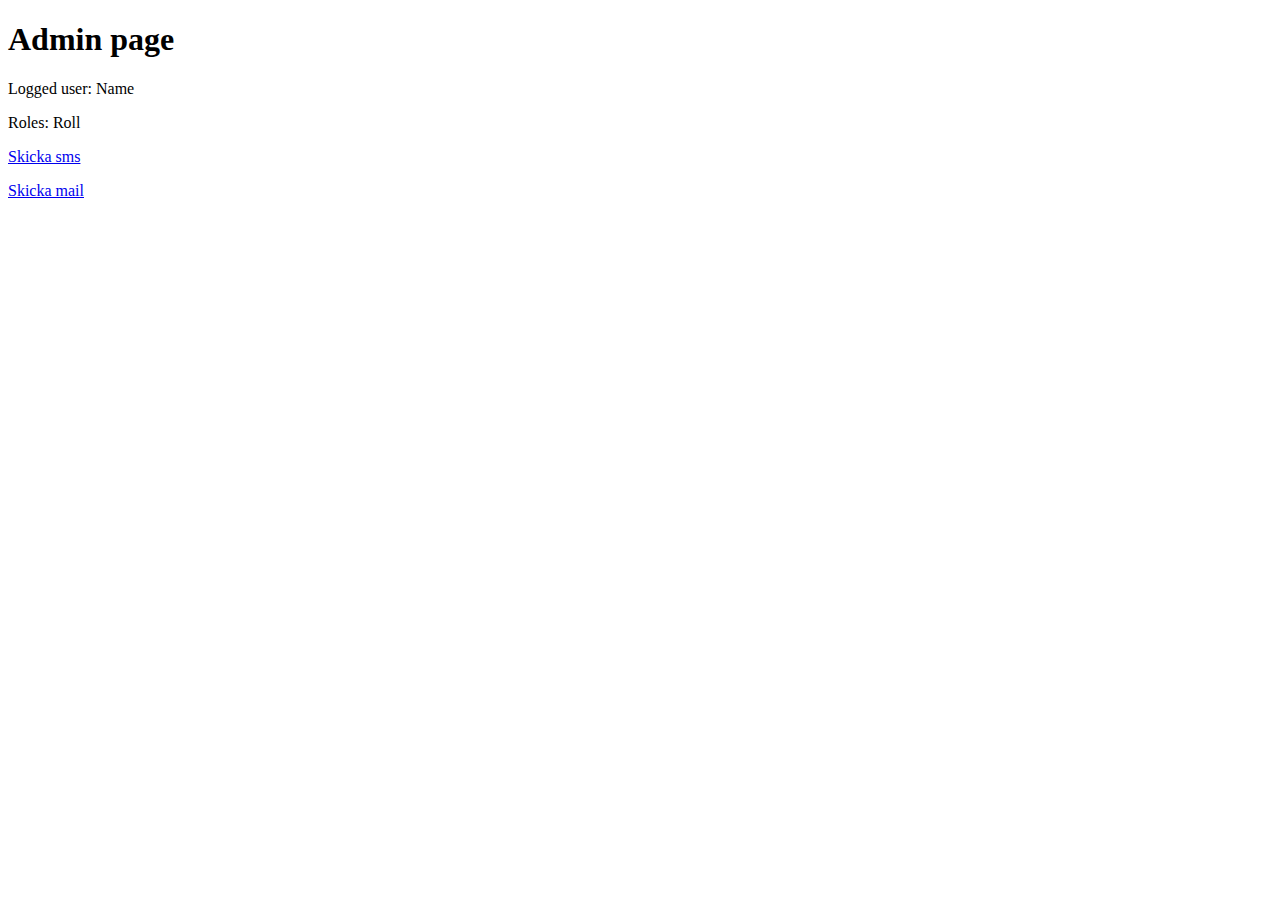
<file: src/main/resources/templates/admin/admin-page.html>
<!DOCTYPE html>
<html xmlns="http://www.w3.org/1999/xhtml" xmlns:th="http://www.thymeleaf.org" xmlns:sec="http://www.thymeleaf.org/extras/spring-security">
<html lang="en">
<head>
    <th:block th:include="fragments/general.html :: headerfiles"></th:block>
</head>
<body>
<th:block th:include="fragments/general.html :: header"></th:block>

<div class="container">
<div class="jumbotron">
<h1>Admin page</h1>

<p>Logged user: <span sec:authentication="name">Name</span></p>
    <p>Roles: <span sec:authentication="principal.authorities">Roll</span></p>


</div>
    <p><a href="admin/sms">Skicka sms</a></p>
    <p><a href="admin/mail">Skicka mail</a></p>
</div>

<div th:insert="fragments/general.html :: footer"></div>

</body>
</html>
</file>
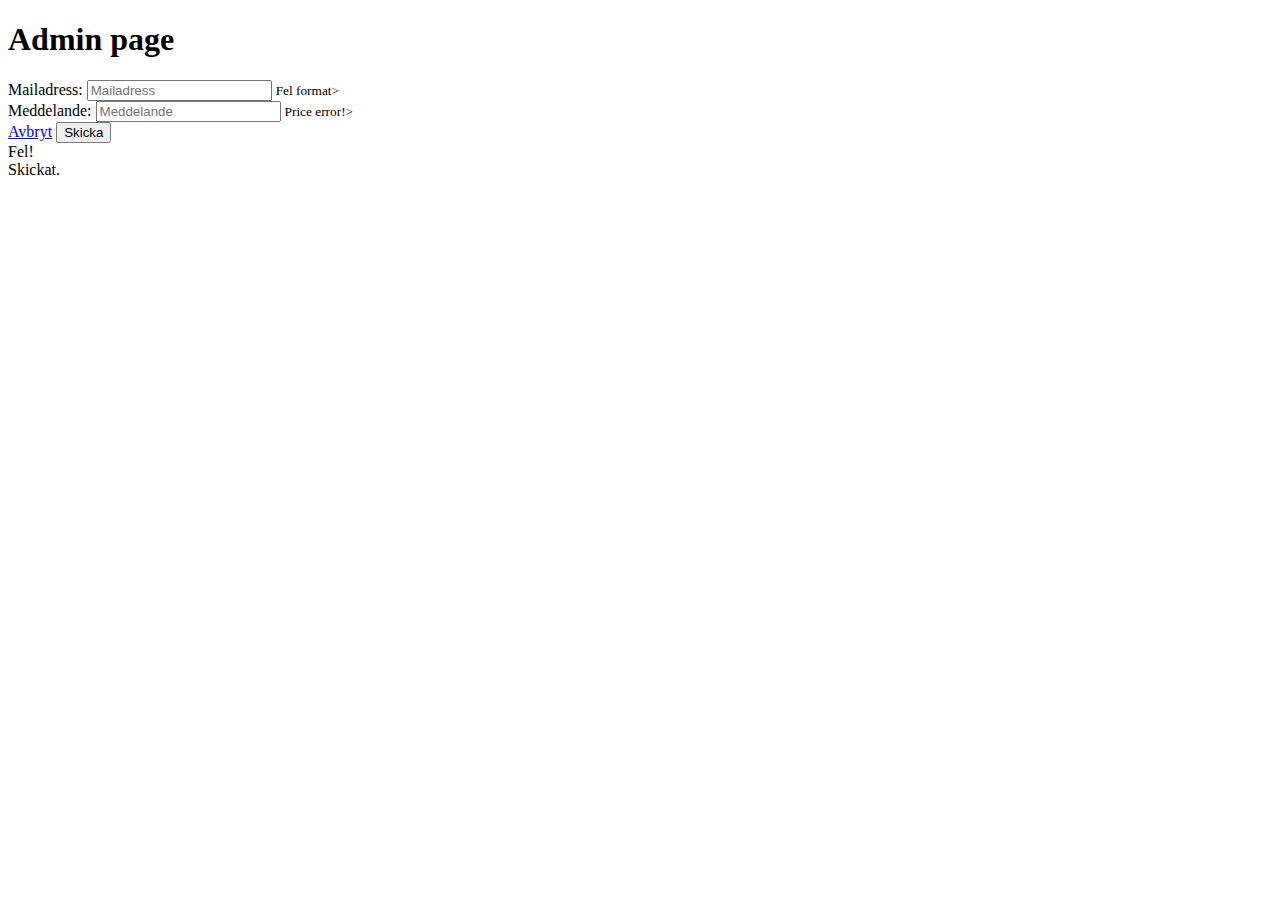
<file: src/main/resources/templates/admin/mail.html>
<!DOCTYPE html>
<html xmlns="http://www.w3.org/1999/xhtml" xmlns:th="http://www.thymeleaf.org" xmlns:sec="http://www.thymeleaf.org/extras/spring-security">
<html lang="en">
<head>
    <th:block th:include="fragments/general.html :: headerfiles"></th:block>
</head>
<body>
<th:block th:include="fragments/general.html :: header"></th:block>

<div class="container">
    <div class="jumbotron">
        <h1>Admin page</h1>


        <form action="#" th:action="@{/admin/mail}" th:object="${connection}" method="POST">

            <div class="form-group">
                <label for="exampleInputEmail1" >Mailadress:</label>
                <input type="email" th:field="*{toAddress}" class="form-control" id="exampleInputEmail1" aria-describedby="emailHelp" placeholder="Mailadress">
                <small th:if="${#fields.hasErrors('toAddress')}" th:errors="*{toAddress}">Fel format></small>
            </div>
            <div class="form-group">
                <label for="exampleInputPassword1">Meddelande:</label>
                <input type="text" th:field="*{msg}" class="form-control" id="exampleInputPassword1" placeholder="Meddelande">
                <small th:if="${#fields.hasErrors('msg')}" th:errors="*{msg}">Price error!></small>
            </div>
            <a href="/admin" class="btn btn-secondary"><i class="fas fa-arrow-left"></i> Avbryt</a>
            <button type="submit" class="btn btn-primary">Skicka</button>
        </form>

        <div th:if="${failure}" class="alert alert-danger col-xs-offset-1 col-xs-10">
            Fel!
        </div>

        <div th:if="${success}"class="alert alert-success col-xs-offset-1 col-xs-10">
            Skickat.
        </div>


    </div>
</div>

<div th:insert="fragments/general.html :: footer"></div>

</body>
</html>
</file>
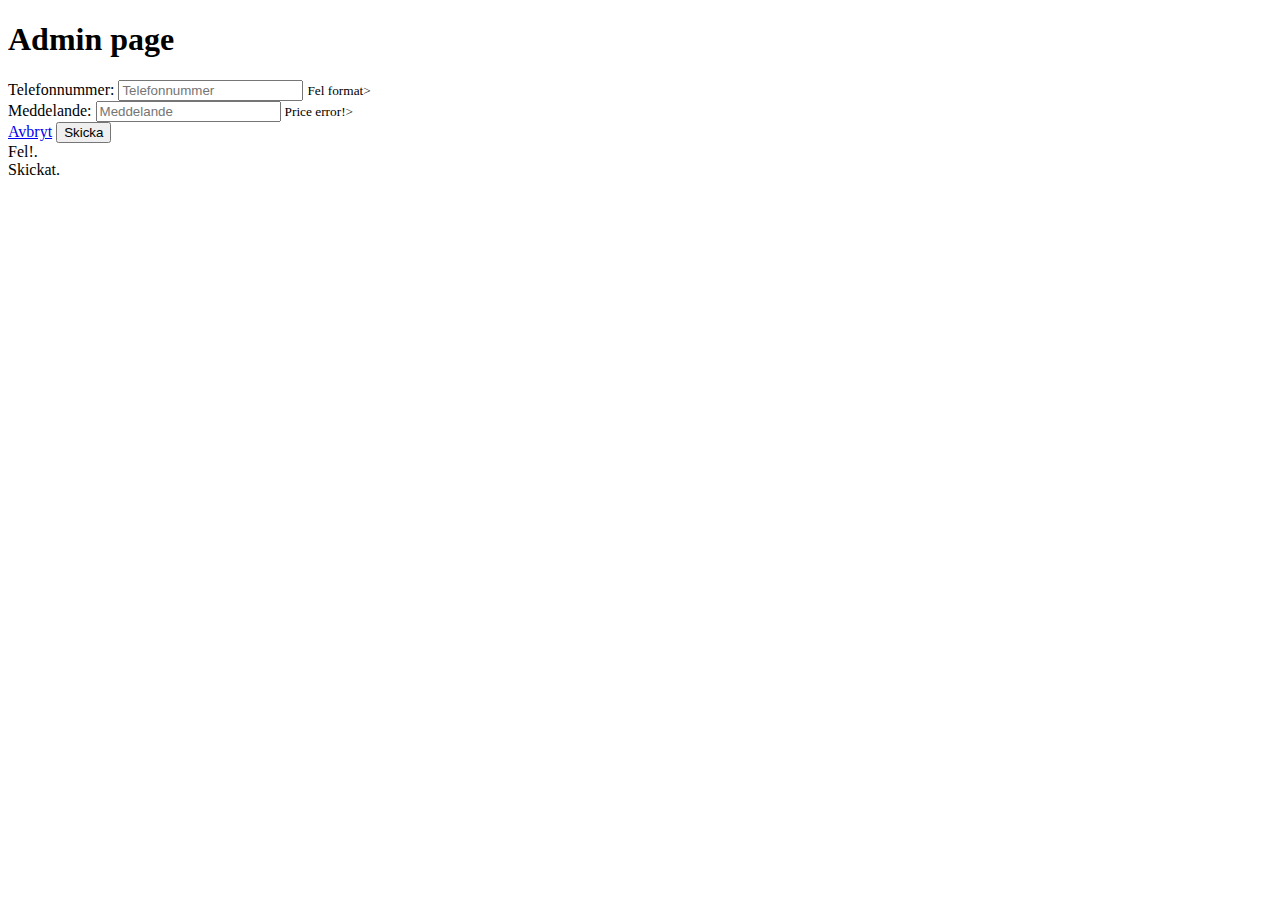
<file: src/main/resources/templates/admin/sms.html>
<!DOCTYPE html>
<html xmlns="http://www.w3.org/1999/xhtml" xmlns:th="http://www.thymeleaf.org" xmlns:sec="http://www.thymeleaf.org/extras/spring-security">
<html lang="en">
<head>
    <th:block th:include="fragments/general.html :: headerfiles"></th:block>
</head>
<body>
<th:block th:include="fragments/general.html :: header"></th:block>

<div class="container">
<div class="jumbotron">
<h1>Admin page</h1>


    <form action="#" th:action="@{/admin/sms}" th:object="${connection}" method="POST">

        <div class="form-group">
            <label for="exampleInputEmail1" >Telefonnummer:</label>
            <input type="text" th:field="*{toAddress}" class="form-control" id="exampleInputEmail1" aria-describedby="emailHelp" placeholder="Telefonnummer">
            <small th:if="${#fields.hasErrors('toAddress')}" th:errors="*{toAddress}">Fel format></small>
        </div>
        <div class="form-group">
            <label for="exampleInputPassword1">Meddelande:</label>
            <input type="text" th:field="*{msg}" class="form-control" id="exampleInputPassword1" placeholder="Meddelande">
            <small th:if="${#fields.hasErrors('msg')}" th:errors="*{msg}">Price error!></small>
        </div>
        <a href="/admin" class="btn btn-secondary"><i class="fas fa-arrow-left"></i> Avbryt</a>
        <button type="submit" class="btn btn-primary">Skicka</button>
    </form>

    <div th:if="${failure}" class="alert alert-danger col-xs-offset-1 col-xs-10">
        Fel!.
    </div>

    <div th:if="${success}"class="alert alert-success col-xs-offset-1 col-xs-10">
        Skickat.
    </div>


</div>
</div>

<div th:insert="fragments/general.html :: footer"></div>

</body>
</html>
</file>
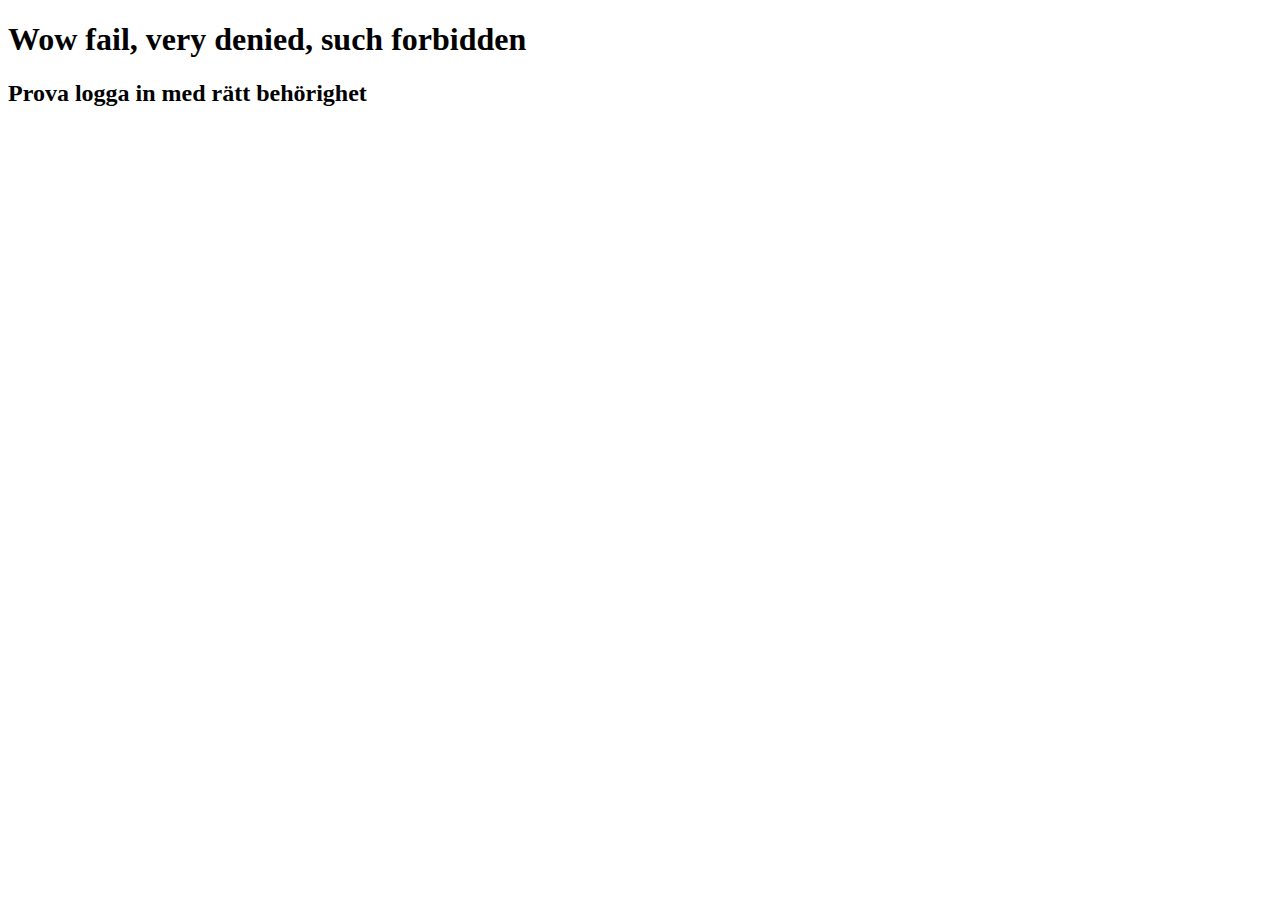
<file: src/main/resources/templates/security/access-denied.html>
<!DOCTYPE html>
<html lang="en" xmlns="http://www.w3.org/1999/xhtml" xmlns:th="http://www.thymeleaf.org" xmlns:sec="http://www.thymeleaf.org/extras/spring-security">
<head>
    <meta charset="UTF-8">
    <th:block th:include="fragments/general.html :: headerfiles"></th:block>
</head>
<body>
<th:block th:include="fragments/general.html :: header"></th:block>

<div class="container">
    <div class="jumbotron">
        <h1>Wow fail, very denied, such forbidden</h1>
        <h2>Prova logga in med rätt behörighet</h2>
    </div>
</div>


<div th:insert="fragments/general.html :: footer"></div>
</body>
</html>
</file>
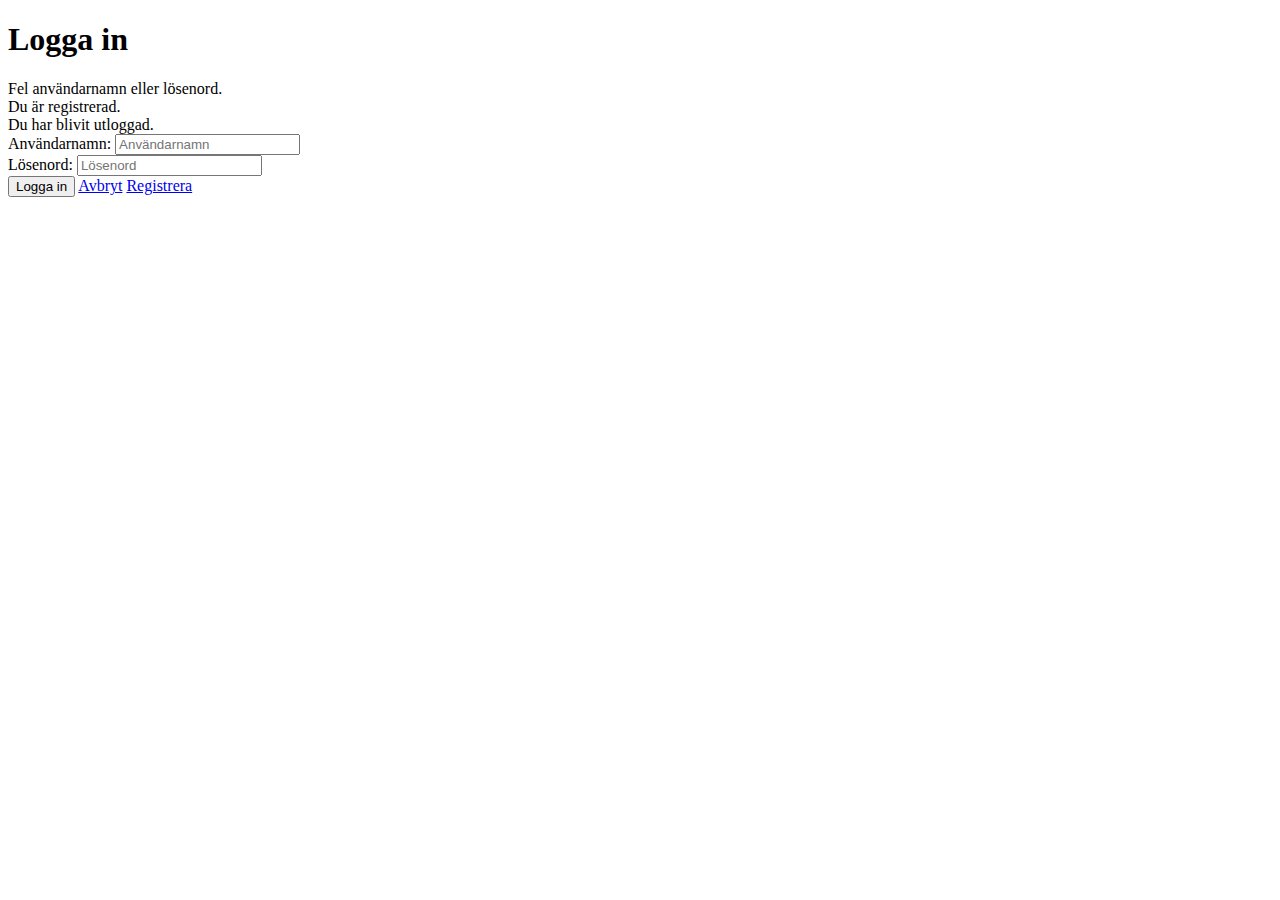
<file: src/main/resources/templates/security/login-form.html>
<!DOCTYPE html>
<html xmlns="http://www.w3.org/1999/xhtml" xmlns:th="http://www.thymeleaf.org" xmlns:sec="http://www.thymeleaf.org/extras/spring-security">
<html lang="en">
<head>
    <th:block th:include="fragments/general.html :: headerfiles"></th:block>
</head>
<body>
<th:block th:include="fragments/general.html :: header"></th:block>

<div class="container">
    <div class="jumbotron">
        <h1>Logga in</h1>
    </div>

    <form action="#" th:action="@{/authUser}" method="POST">

        <div th:if="${loginError}" class="alert alert-danger col-xs-offset-1 col-xs-10">
            Fel användarnamn eller lösenord.
        </div>

        <div th:if="${regSuccess}"class="alert alert-success col-xs-offset-1 col-xs-10">
            Du är registrerad.
        </div>

        <div th:if="${logOut}"class="alert alert-success col-xs-offset-1 col-xs-10">
            Du har blivit utloggad.
        </div>

        <div class="form-group">
            <label for="username">Användarnamn:</label>
            <input type="text" name="username" id="username" placeholder="Användarnamn" class="form-control">
        </div>

        <div class="form-group">
            <label for="password">Lösenord:</label>
            <input type="password" name="password" class="form-control" id="password" placeholder="Lösenord">
        </div>
            <button type="submit" class="btn btn-primary">Logga in</button>
            <a href="/" class="btn btn-secondary">Avbryt</a>
            <a href="/registration" class="btn btn-primary float-right">Registrera</a>

        </div>
    </form>

</div>

<div th:insert="fragments/general.html :: footer"></div>

</body>
</html>
</file>
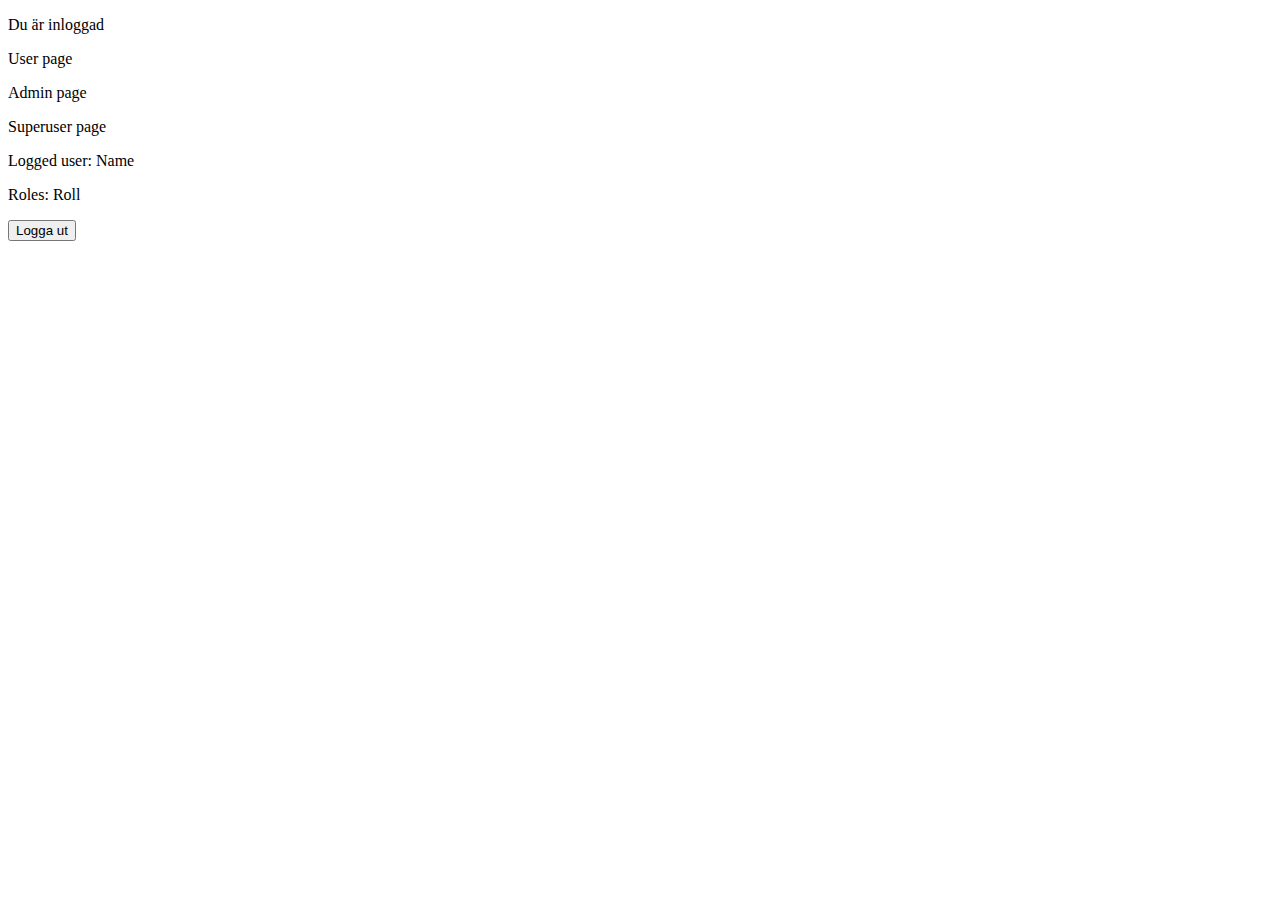
<file: src/main/resources/templates/security/profile.html>
<!DOCTYPE html>
<html lang="en" xmlns="http://www.w3.org/1999/xhtml" xmlns:th="http://www.thymeleaf.org" xmlns:sec="http://www.thymeleaf.org/extras/spring-security">
<head>
    <th:block th:include="fragments/general.html :: headerfiles"></th:block>
</head>
<body>
<th:block th:include="fragments/general.html :: header"></th:block>

<div class="container">
<div class="jumbotron">
<div sec:authorize="isAuthenticated()">
    <p>Du är inloggad</p>
</div>

<div sec:authorize="hasRole('ROLE_USER')">
    <p><a th:href="@{/user}">User page</a></p>
</div>

<div sec:authorize="hasRole('ROLE_ADMIN')">
    <p><a th:href="@{/admin}">Admin page</a></p>
</div>

<div sec:authorize="hasRole('ROLE_SUPERUSER')">
    <p><a th:href="@{/superuser}">Superuser page</a></p>
</div>

    <p>Logged user: <span sec:authentication="name">Name</span></p>
    <p>Roles: <span sec:authentication="principal.authorities">Roll</span></p>

<form th:action="@{/logOut}" method="post">
    <input type="submit" value="Logga ut" />
</form>
</div>
</div>
<div th:insert="fragments/general.html :: footer"></div>
</body>
</html>
</file>
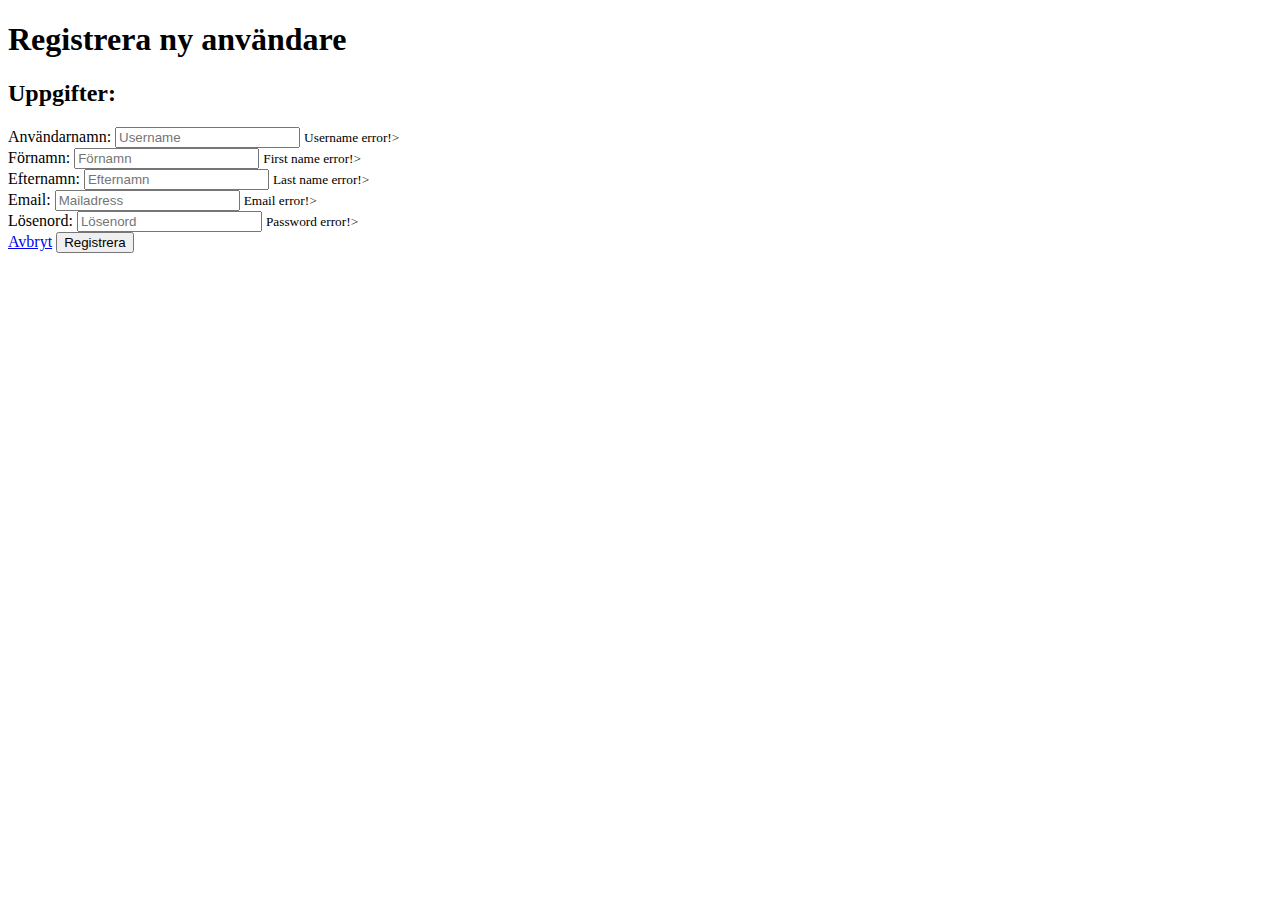
<file: src/main/resources/templates/security/registration.html>
<!DOCTYPE html>
<html xmlns="http://www.w3.org/1999/xhtml" xmlns:th="http://www.thymeleaf.org" xmlns:sec="http://www.thymeleaf.org/extras/spring-security">
<html lang="en">
<head>
	<th:block th:include="fragments/general.html :: headerfiles"></th:block>
</head>
<body>

<th:block th:include="fragments/general.html :: header"></th:block>


<div class="container">
	<div class="jumbotron">
		<h1>Registrera ny användare</h1>
	</div>

	<form action="#" th:action="@{/registration}" th:object="${user}" method="POST">

		<h2>Uppgifter:</h2>
		<div class="form-group">
			<label for="username">Användarnamn:</label>
			<input th:field="*{username}" type="text" class="form-control" id="username" placeholder="Username">
			<small th:if="${#fields.hasErrors('username')}" th:errors="*{username}">Username error!></small>
		</div>
		<div class="form-group">
			<label for="firstName">Förnamn:</label>
			<input th:field="*{firstName}" type="text" class="form-control" id="firstName" placeholder="Förnamn">
			<small th:if="${#fields.hasErrors('firstName')}" th:errors="*{firstName}">First name error!></small>
		</div>
		<div class="form-group">
			<label for="lastName">Efternamn:</label>
			<input th:field="*{lastName}" type="text" class="form-control" id="lastName" placeholder="Efternamn">
			<small th:if="${#fields.hasErrors('lastName')}" th:errors="*{lastName}">Last name error!></small>
		</div>
		<div class="form-group">
			<label for="email">Email:</label>
			<input th:field="*{email}" type="text" class="form-control" id="email" placeholder="Mailadress">
			<small th:if="${#fields.hasErrors('email')}" th:errors="*{email}">Email error!></small>
		</div>
		<div class="form-group">
			<label for="password">Lösenord:</label>
			<input th:field="*{password}" type="password" class="form-control" id="password" placeholder="Lösenord">
			<small th:if="${#fields.hasErrors('password')}" th:errors="*{password}">Password error!></small>
		</div>

		<a href="/loginPage" class="btn btn-secondary"><i class="fas fa-arrow-left"></i> Avbryt</a>
		<button type="submit" class="btn btn-primary">Registrera</button>
	</form>

</div>

<div th:insert="fragments/general.html :: footer"></div>

</body>
</html>
</file>
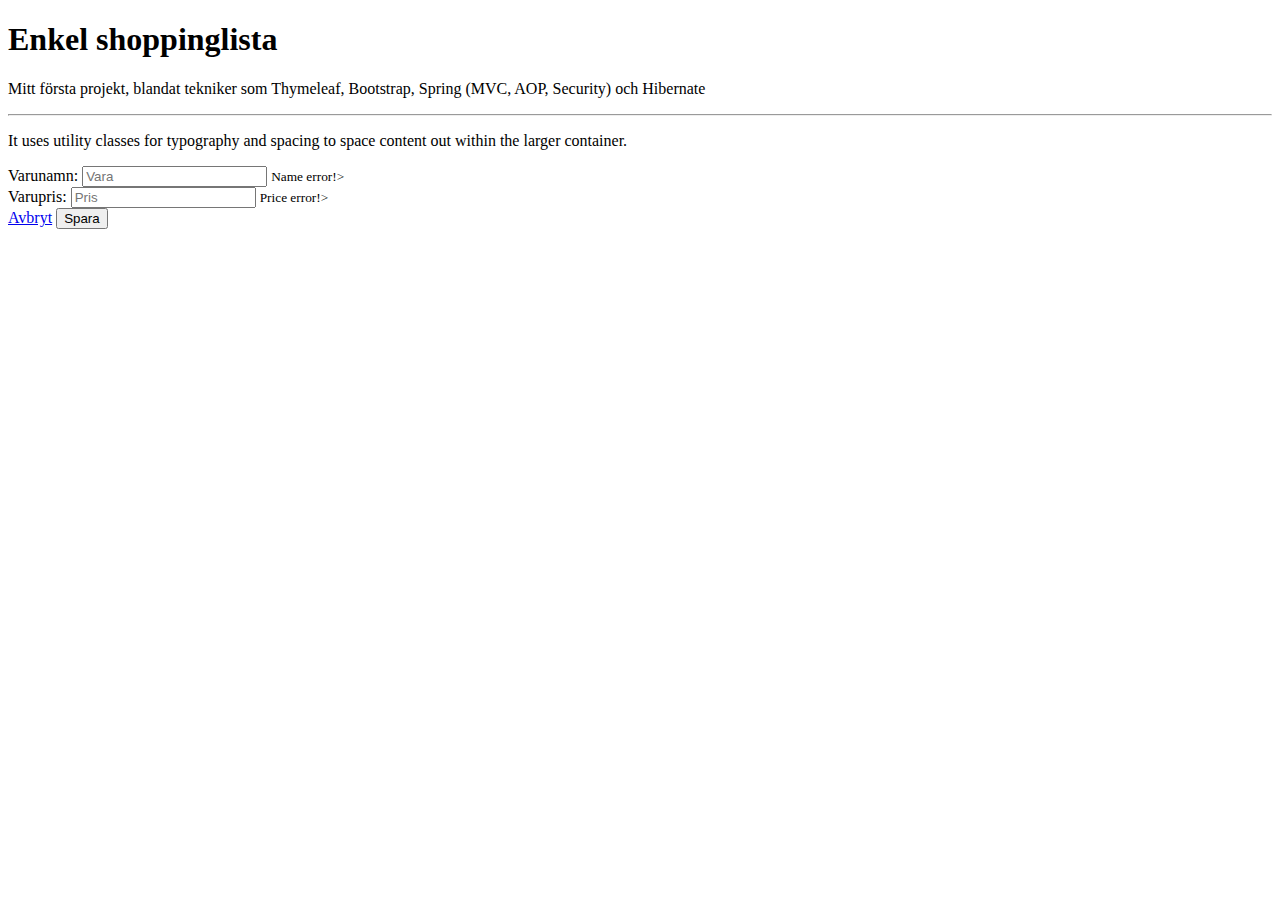
<file: src/main/resources/templates/shoppinglist/additem.html>
<!DOCTYPE html>
<html lang="en" xmlns="http://www.w3.org/1999/xhtml" xmlns:th="http://www.thymeleaf.org" xmlns:sec="http://www.thymeleaf.org/extras/spring-security">
<head>
	<th:block th:include="fragments/general.html :: headerfiles"></th:block>
</head>
<body>

<th:block th:include="fragments/general.html :: header"></th:block>

<div class="container">
	<div class="jumbotron">
	  <h1 class="display-4"><i class="fas fa-shopping-cart"></i> Enkel shoppinglista</h1>
	  <p class="lead">Mitt första projekt, blandat tekniker som Thymeleaf, Bootstrap, Spring (MVC, AOP, Security) och Hibernate </p>
	  <hr class="my-4">
	  <p>It uses utility classes for typography and spacing to space content out within the larger container.</p>
	</div>

	<form action="#" th:action="@{/additem}" th:object="${item}" method="POST">

		<input type="hidden" th:field="*{id}"/>

		<div class="form-group">
			<label for="exampleInputEmail1" th:text="#{additem_item_name}">Varunamn:</label>
			<input type="text" th:field="*{itemName}" class="form-control" id="exampleInputEmail1" aria-describedby="emailHelp" placeholder="Vara">
			<small th:if="${#fields.hasErrors('itemName')}" th:errors="*{itemName}" th:text="#{additem_item_name_error}">Name error!></small>
		</div>
		<div class="form-group">
			<label th:text="#{additem_item_price}" for="exampleInputPassword1">Varupris:</label>
			<input type="number" step="any" th:field="*{itemPrice}" class="form-control" id="exampleInputPassword1" placeholder="Pris">
			<small th:if="${#fields.hasErrors('itemPrice')}" th:errors="*{itemPrice}">Price error!></small>
		</div>
		<a href="/listitems" class="btn btn-secondary"><i class="fas fa-arrow-left"></i> Avbryt</a>
		<button type="submit" class="btn btn-primary">Spara</button>
	</form>

</div>

<div th:insert="fragments/general.html :: footer"></div>
</body>
</html>
</file>
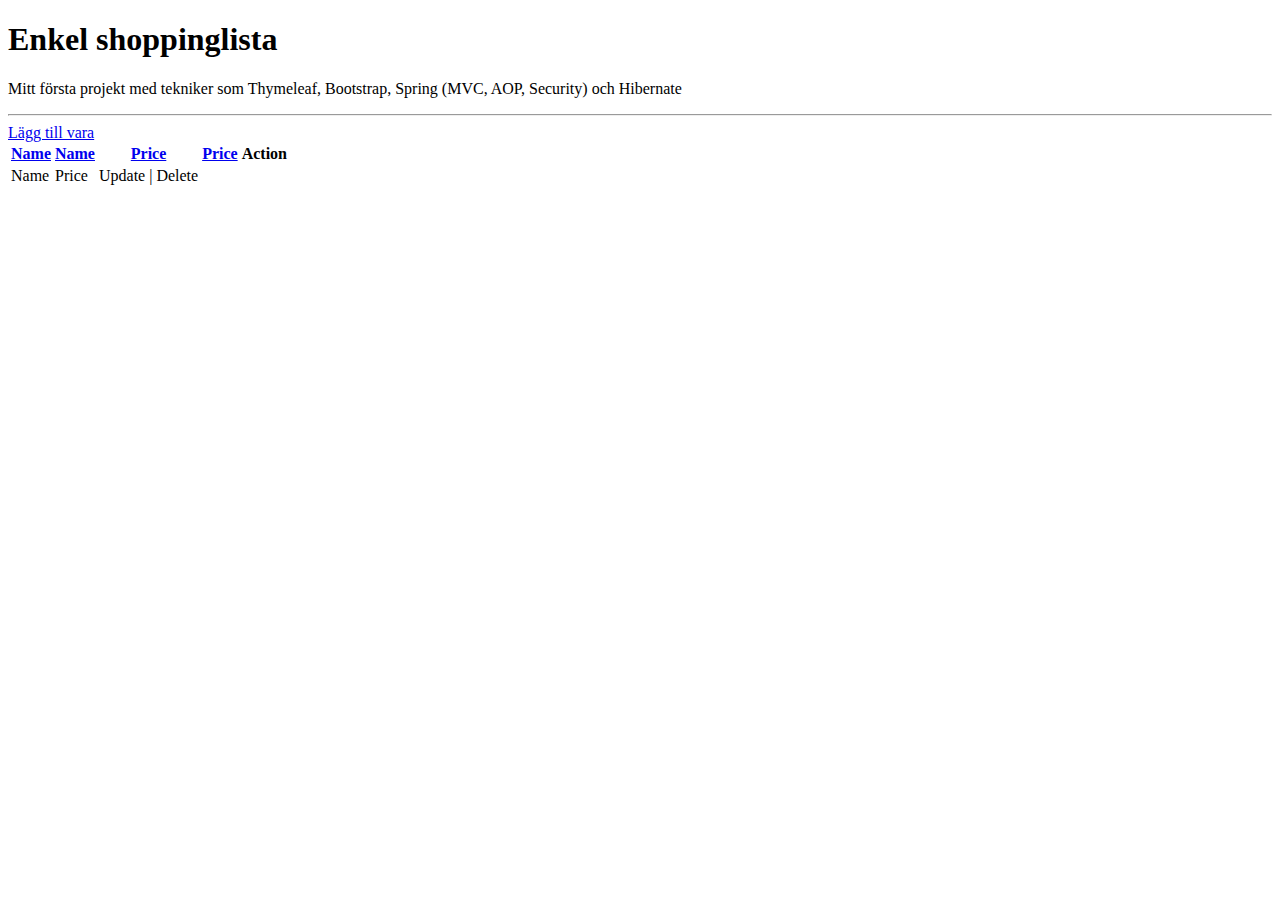
<file: src/main/resources/templates/shoppinglist/list-items.html>
<!DOCTYPE html>
<html lang="en" xmlns="http://www.w3.org/1999/xhtml" xmlns:th="http://www.thymeleaf.org" xmlns:sec="http://www.thymeleaf.org/extras/spring-security">
<head>
	<th:block th:include="fragments/general.html :: headerfiles"></th:block>
</head>
<body>

<th:block th:include="fragments/general.html :: header"></th:block>

<div class="container">
	<div class="jumbotron">
	  <h1 class="display-4"><i class="fas fa-shopping-cart"></i> Enkel shoppinglista</h1>
	  <p class="lead">Mitt första projekt med tekniker som Thymeleaf, Bootstrap, Spring (MVC, AOP, Security) och Hibernate </p>
	  <hr class="my-4">
		<a href="/additem" class="btn btn-primary">Lägg till vara</a>
	</div>

	<table class="table table-striped">
	  <thead>
	    <tr>
	      <th scope="col" th:if="${nameSorted}"><a href="orderedlist?sort=nameDesc" th:text="#{item_tag}">Name</a></th>
          <th scope="col" th:unless="${nameSorted}"><a href="orderedlist?sort=nameAsc" th:text="#{item_tag}">Name</a></th>
          <th scope="col" th:if="${priceSorted}"><a href="orderedlist?sort=priceDesc" th:text="#{price_tag}">Price</a></th>
          <th scope="col" th:unless="${priceSorted}"><a href="orderedlist?sort=priceAsc" th:text="#{price_tag}">Price</a></th>
	      <th scope="col" th:text="#{action_tag}">Action</th>
	    </tr>
	  </thead>
	  <tbody>
	    <tr th:each="item : ${allItems}">
	        <td th:text="${item.itemName}">Name</td>
	        <td th:text="${item.itemPrice}">Price</td>
	        <td><a th:href="@{updateitem(itemId=${item.id})}" th:text="#{update_item}">Update</a> | <a th:href="@{deleteitem(itemId=${item.id})}" onclick="if (!(confirm('Säker på att du vill radera?'))) return false" th:text="#{delete_item}">Delete</a></td>
	    </tr>
	  </tbody>
	</table>

</div>

<div th:insert="fragments/general.html :: footer"></div>
</body>
</html>
</file>
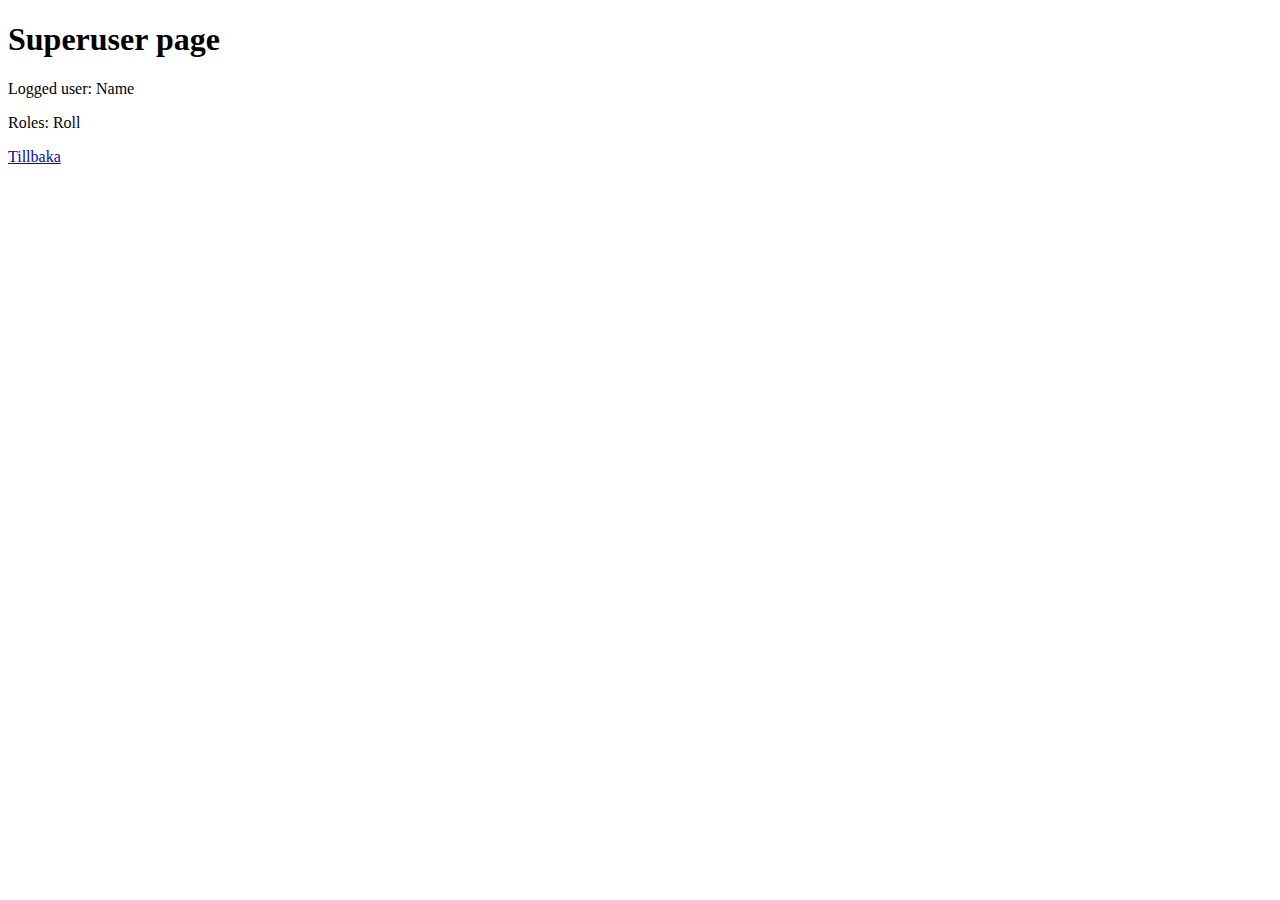
<file: src/main/resources/templates/superuser/superuser-page.html>
<!DOCTYPE html>
<html lang="en" xmlns="http://www.w3.org/1999/xhtml" xmlns:th="http://www.thymeleaf.org" xmlns:sec="http://www.thymeleaf.org/extras/spring-security">
<head>
    <th:block th:include="fragments/general.html :: headerfiles"></th:block>
</head>
<body>
<th:block th:include="fragments/general.html :: header"></th:block>
<div class="container">
    <div class="jumbotron">
        <h1>Superuser page</h1>

        <p>Logged user: <span sec:authentication="name">Name</span></p>
        <p>Roles: <span sec:authentication="principal.authorities">Roll</span></p>

<a href="/profile">Tillbaka</a>
<div th:insert="fragments/general.html :: footer"></div>
</body>
</html>
</file>
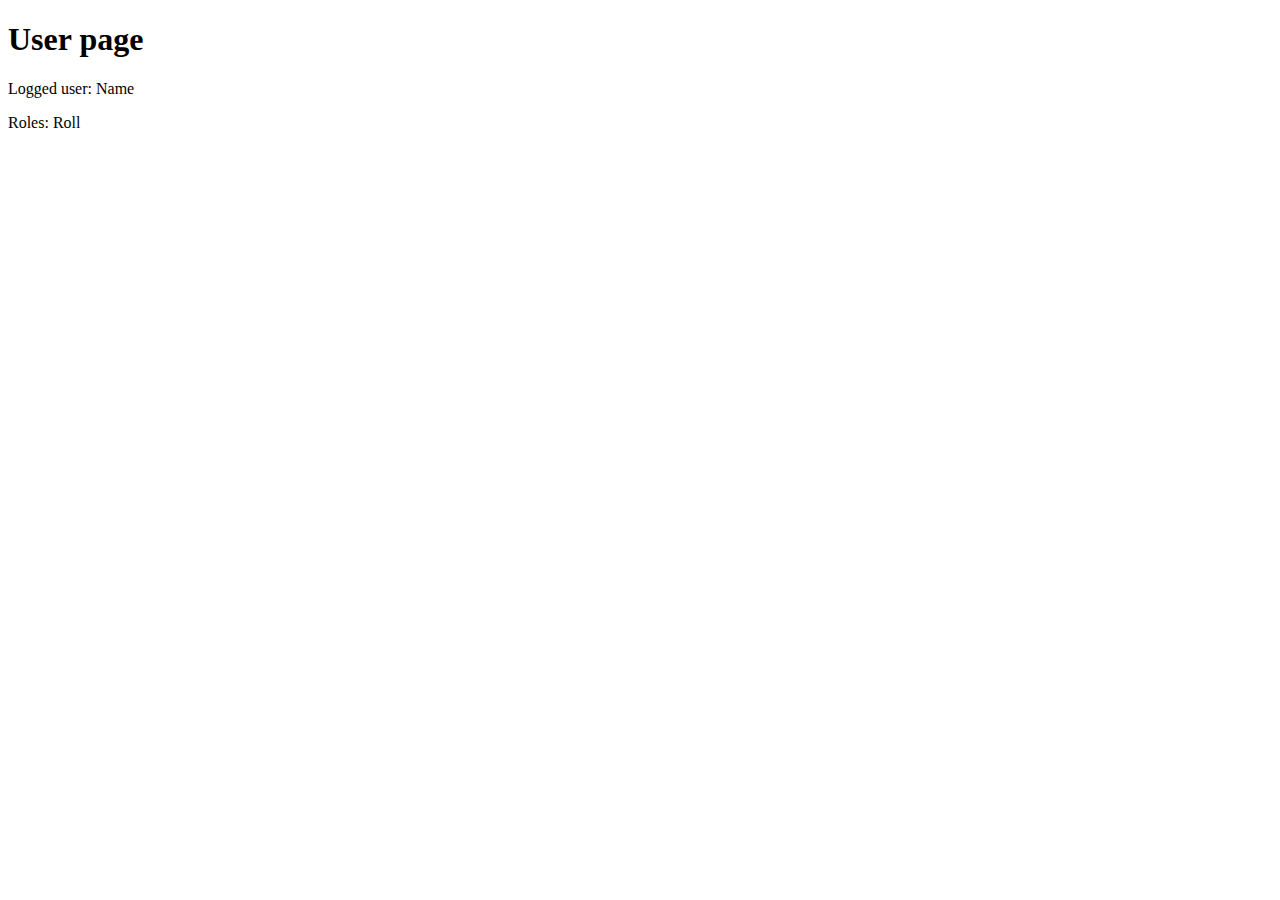
<file: src/main/resources/templates/user/user-page.html>
<!DOCTYPE html>
<html lang="en" xmlns="http://www.w3.org/1999/xhtml" xmlns:th="http://www.thymeleaf.org" xmlns:sec="http://www.thymeleaf.org/extras/spring-security">
<head>
    <th:block th:include="fragments/general.html :: headerfiles"></th:block>
</head>
<body>
<th:block th:include="fragments/general.html :: header"></th:block>
<div class="container">
    <div class="jumbotron">
        <h1>User page</h1>

        <p>Logged user: <span sec:authentication="name">Name</span></p>
        <p>Roles: <span sec:authentication="principal.authorities">Roll</span></p>

<div th:insert="fragments/general.html :: footer"></div>

</body>
</html>
</file>
